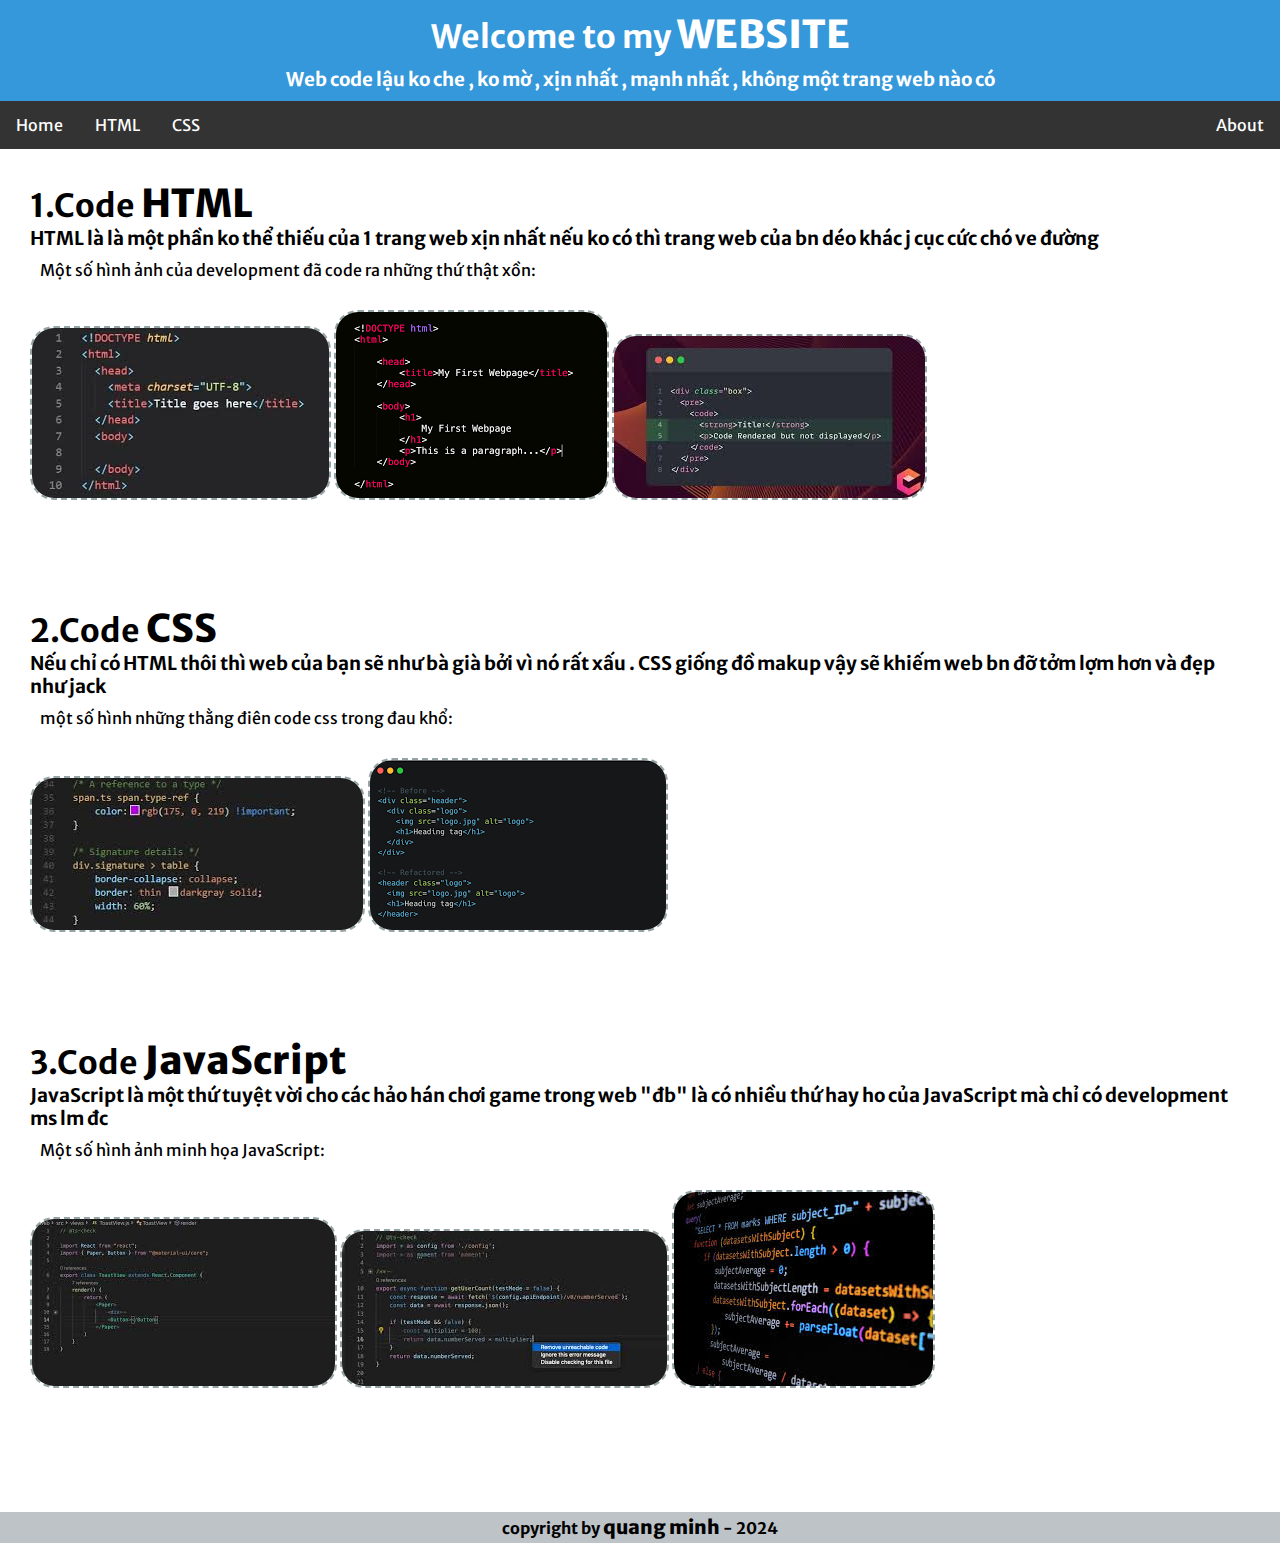
<file: index.html>
<!DOCTYPE html>
<html>
<head>
    <meta charset="utf-8">
    <meta name="viewport" content="width=device-width, initial-scale=1">
    <title>Web lậu free</title>
    <link rel="stylesheet" href="style.css">
    <link rel="preconnect" href="https://fonts.googleapis.com">
    <link rel="preconnect" href="https://fonts.gstatic.com" crossorigin>
    <link href="https://fonts.googleapis.com/css2?family=Merriweather+Sans:ital,wght@0,300..800;1,300..800&family=Merriweather:wght@400;700&display=swap" rel="stylesheet">
    <link rel="icon" type="image/jpg" href="Capture.png">
</head>
<body>
    <div id="m1">
        <h1>Welcome to my <big><b>WEBSITE</b></big></h1>
        <h3>Web code lậu ko che , ko mờ , xịn nhất , mạnh nhất , không một trang web nào có</h3>
    </div>
    <ul>
        <li><a href="index.html">Home</a></li>
        <li><a href="index2.html">HTML</a></li>
        <li><a href="index3.html">CSS</a></li>
        <li style="float:right"><a class="active" href="index1.html">About</a></li>
    </ul>

    <div id="m2">
        <h1>1.Code <big><b>HTML</b></big></h1>
        <h3>HTML là là một phần ko thể thiếu của 1 trang web xịn nhất nếu ko có thì trang web của bn déo khác j cục cức chó ve đường</h3>
        <p >Một số hình ảnh của development đã code ra những thứ thật xồn:</p>
        <img src="1.jpg">
        <img src="2.jpg">
        <img src="3.jpg">
    </div>
    <br>
    <div id="m3">
        <h1>2.Code <big><b>CSS</b></big></h1>
        <h3>Nếu chỉ có HTML thôi thì web của bạn sẽ như bà già bởi vì nó rất xấu . CSS giống đồ makup vậy sẽ khiếm web bn đỡ tởm lợm hơn và đẹp như jack</h3>
        <p>một số hình những thằng điên code css trong đau khổ:</p>
        <img src="4.jpg">
        <img src="5.jpg">
    </div>
    <br>
    <div id="m4">
        <h1>3.Code <big><b>JavaScript</b></big></h1>
        <h3>JavaScript là một thứ tuyệt vời cho các hảo hán chơi game trong web "đb" là có nhiều thứ hay ho của JavaScript mà chỉ có development ms lm đc</h3>
        <p >Một số hình ảnh minh họa JavaScript:</p>
        <img src="6.jpg">
        <img src="7.jpg">
        <img src="8.jpg">
    </div>
    <br>
    <!--<div id="m5">
        <ul>
            <h1>Tin Nóng Mỗi ngày everyday:</h1>
            <li>Thằng Minh bị gay <a href="#">tin siu hot</a></li>
            <li>Web tin nóng này sẽ đổi tên thành Báo sẽ gầy</li>
        </ul>
    </div>-->
    <br>
    <div id="m6">
        <h4>copyright by <big><b>quang minh</b></big> - 2024</h4>
    </div>
</body>
</html>
</file>
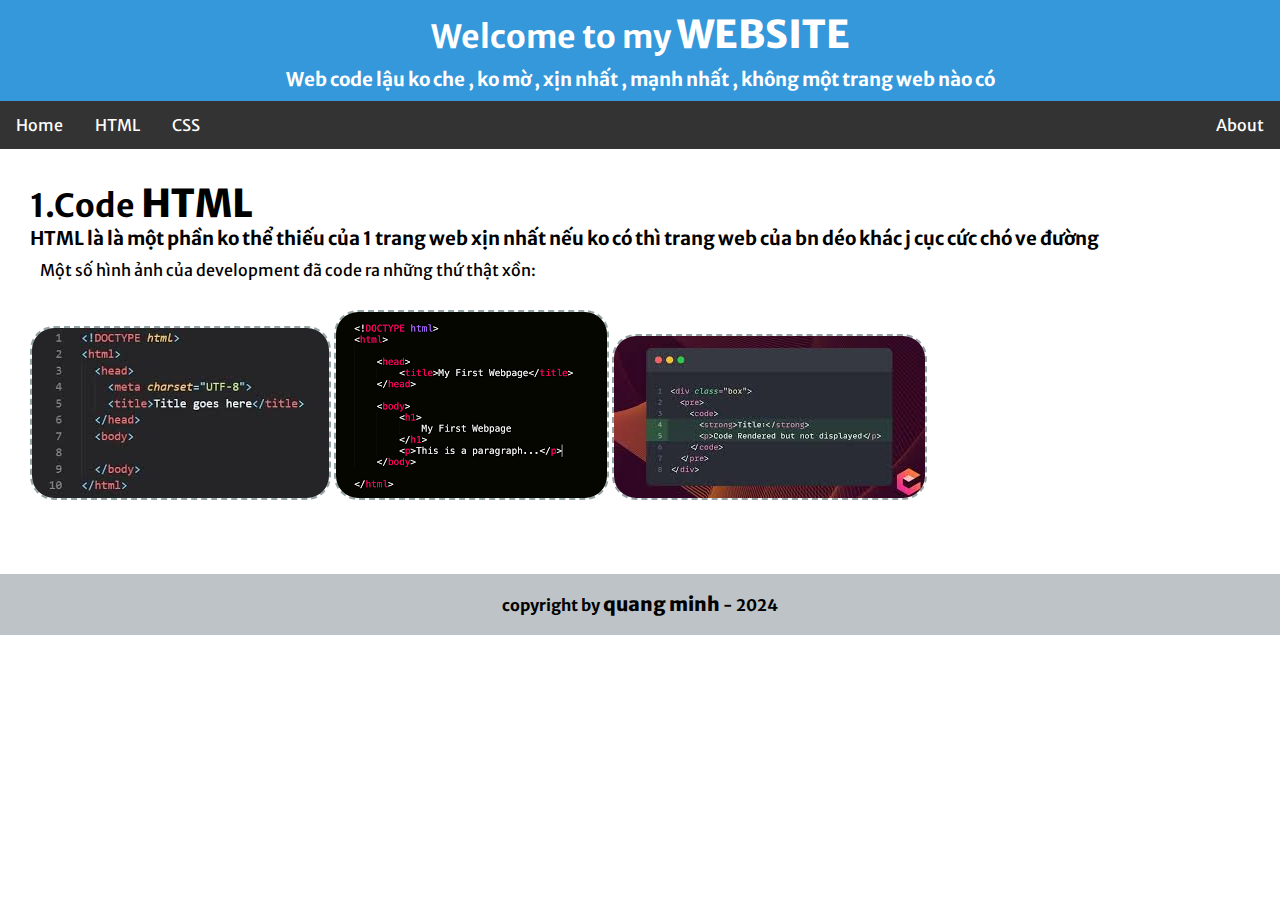
<file: index2.html>
<!DOCTYPE html>
<html>
<head>
    <meta charset="utf-8">
    <meta name="viewport" content="width=device-width, initial-scale=1">
    <link rel="preconnect" href="https://fonts.googleapis.com">
    <link rel="preconnect" href="https://fonts.gstatic.com" crossorigin>
    <link href="https://fonts.googleapis.com/css2?family=Merriweather+Sans:ital,wght@0,300..800;1,300..800&family=Merriweather:wght@400;700&display=swap" rel="stylesheet">
    <title>HTML</title>
    <link rel="icon" type="image/jpg" href="Capture.png">
    <link rel="stylesheet" href="style2.css">
</head>
<body>
    <div id="m1">
        <h1>Welcome to my <big><b>WEBSITE</b></big></h1>
        <h3>Web code lậu ko che , ko mờ , xịn nhất , mạnh nhất , không một trang web nào có</h3>
    </div>
    <ul>
        <li><a href="index.html">Home</a></li>
        <li><a href="index2.html">HTML</a></li>
        <li><a href="index3.html">CSS</a></li>
        <li style="float:right"><a class="active" href="index1.html">About</a></li>
    </ul>

    <div id="m2">
        <h1>1.Code <big><b>HTML</b></big></h1>
        <h3>HTML là là một phần ko thể thiếu của 1 trang web xịn nhất nếu ko có thì trang web của bn déo khác j cục cức chó ve đường</h3>
        <p >Một số hình ảnh của development đã code ra những thứ thật xồn:</p>
        <img src="1.jpg">
        <img src="2.jpg"">
        <img src="3.jpg">
    </div>
    <div id="m6">
        <h4>copyright by <big><b>quang minh</b></big> - 2024</h4>
    </div>

</body>
</html>
</file>
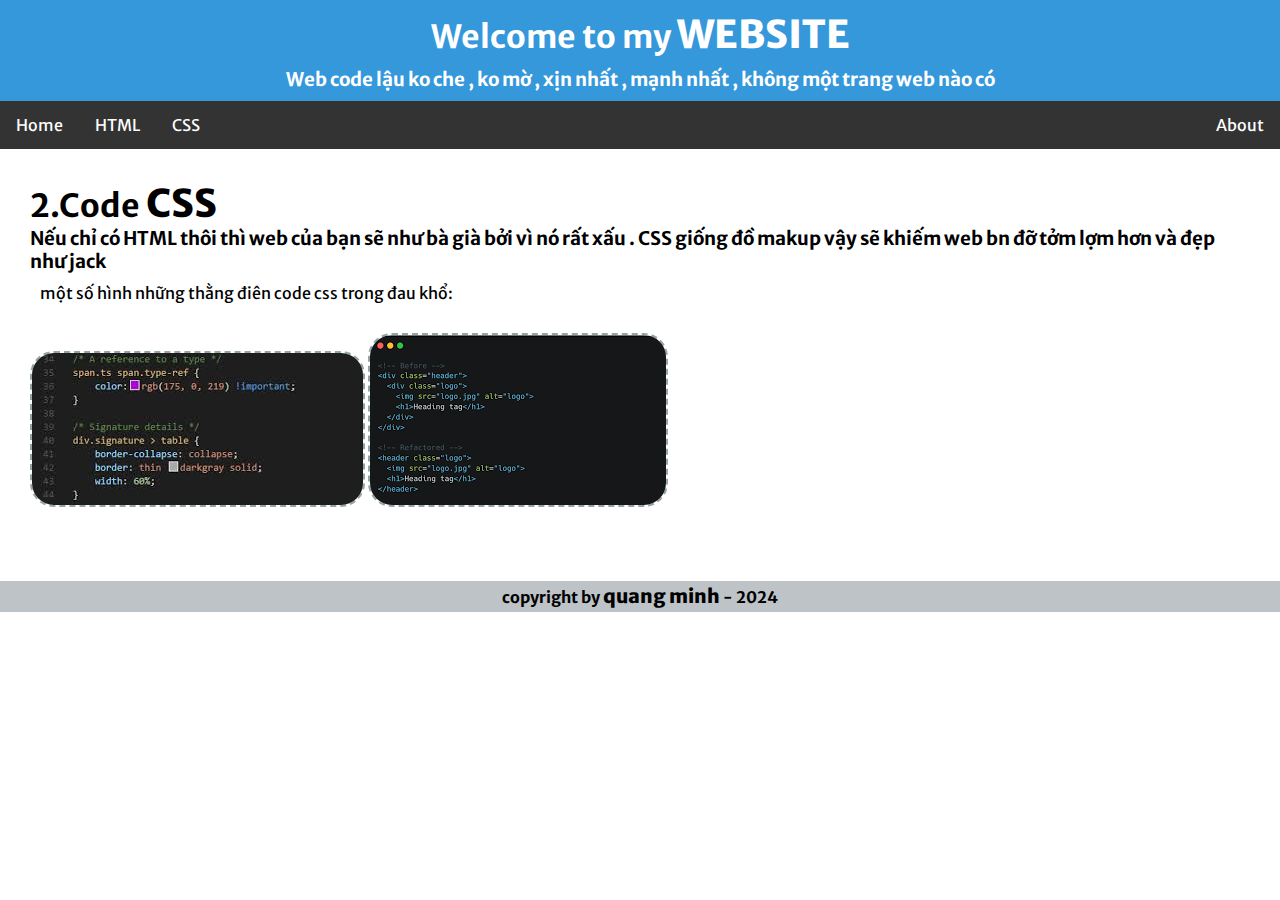
<file: index3.html>
<!DOCTYPE html>
<html>
<head>
    <meta charset="utf-8">
    <meta name="viewport" content="width=device-width, initial-scale=1">
    <title>CSS</title>
    <link rel="stylesheet" href="style.css">
    <link rel="preconnect" href="https://fonts.googleapis.com">
    <link rel="preconnect" href="https://fonts.gstatic.com" crossorigin>
    <link href="https://fonts.googleapis.com/css2?family=Merriweather+Sans:ital,wght@0,300..800;1,300..800&family=Merriweather:wght@400;700&display=swap" rel="stylesheet">
    <link rel="icon" type="image/jpg" href="Capture.png">
</head>
<body>
    <div id="m1">
        <h1>Welcome to my <big><b>WEBSITE</b></big></h1>
        <h3>Web code lậu ko che , ko mờ , xịn nhất , mạnh nhất , không một trang web nào có</h3>
    </div>
    <ul>
        <li><a href="index.html">Home</a></li>
        <li><a href="index2.html">HTML</a></li>
        <li><a href="index3.html">CSS</a></li>
        <li style="float:right"><a href="index1.html">About</a></li>
    </ul>
   <div id="m3">
        <h1>2.Code <big><b>CSS</b></big></h1>
        <h3>Nếu chỉ có HTML thôi thì web của bạn sẽ như bà già bởi vì nó rất xấu . CSS giống đồ makup vậy sẽ khiếm web bn đỡ tởm lợm hơn và đẹp như jack</h3>
        <p>một số hình những thằng điên code css trong đau khổ:</p>
        <img src="4.jpg">
        <img src="5.jpg">
    </div>
    <div id="m6">
        <h4>copyright by <big><b>quang minh</b></big> - 2024</h4>
    </div>
</body>
</html>
</file>
<file: style.css>
body {
    font-family: "Merriweather Sans";
    margin: 0;
}
h1 ,h3 ,h4, p {
    margin: 0;
}

#m1 {
    background-color: #3498db;
    color: white;
    text-align: center;
    padding: 10px 20px;
    margin-bottom: 0;
}
#m1 h1 {
    margin-bottom: 10px;
}
#m6 {
    text-align: center;
    font-weight: 700;
    background-color: #bdc3c7;
    line-height: 30px;
    margin-top: 30px;
}
img {
    margin: 20px auto;
    border: 2px dashed #95a5a6;
    border-radius: 24px;
}
#m2{
    margin: 10px;
    padding: 20px;
}
#m3{
    margin: 10px;
    padding: 20px;
}
#m4{
    margin: 10px;
    padding: 20px;
}
#m5{
    margin: 10px;
    padding: 20px;
}
p {
    margin: 10px;
}
ul {
  list-style-type: none;
  margin: 0;
  padding: 0;
  overflow: hidden;
  background-color: #333;

}

li {
  float: left;
}

li a {
  display: block;
  color: white;
  text-align: center;
  padding: 14px 16px;
  text-decoration: none;
}

/* Change the link color to #111 (black) on hover */
li a:hover {
  background-color: #111;
}
</file>
<file: style2.css>
body {
    font-family: "Merriweather Sans";
    margin: 0;
}
h1 ,h3 ,h4, p {
    margin: 0;
}

#m1 {
    background-color: #3498db;
    color: white;
    text-align: center;
    padding: 10px 20px;
    margin-bottom: 0;
}
#m1 h1 {
    margin-bottom: 10px;
}
img {
    margin: 20px auto;
    border: 2px dashed #95a5a6;
    border-radius: 24px;
}
ul {
  list-style-type: none;
  margin: 0;
  padding: 0;
  overflow: hidden;
  background-color: #333;
}

li {
  float: left;
}

li a {
  display: block;
  color: white;
  text-align: center;
  padding: 14px 16px;
  text-decoration: none;
}

/* Change the link color to #111 (black) on hover */
li a:hover {
  background-color: #111;
}
p {
    margin: 10px;
}
#m2{
    margin: 10px;
    padding: 20px;
}
#m6 {
    text-align: center;
    font-weight: 700;
    background-color: #bdc3c7;
    line-height: 30px;
    margin-top: 30px;
    padding: 15px;
}
</file>
